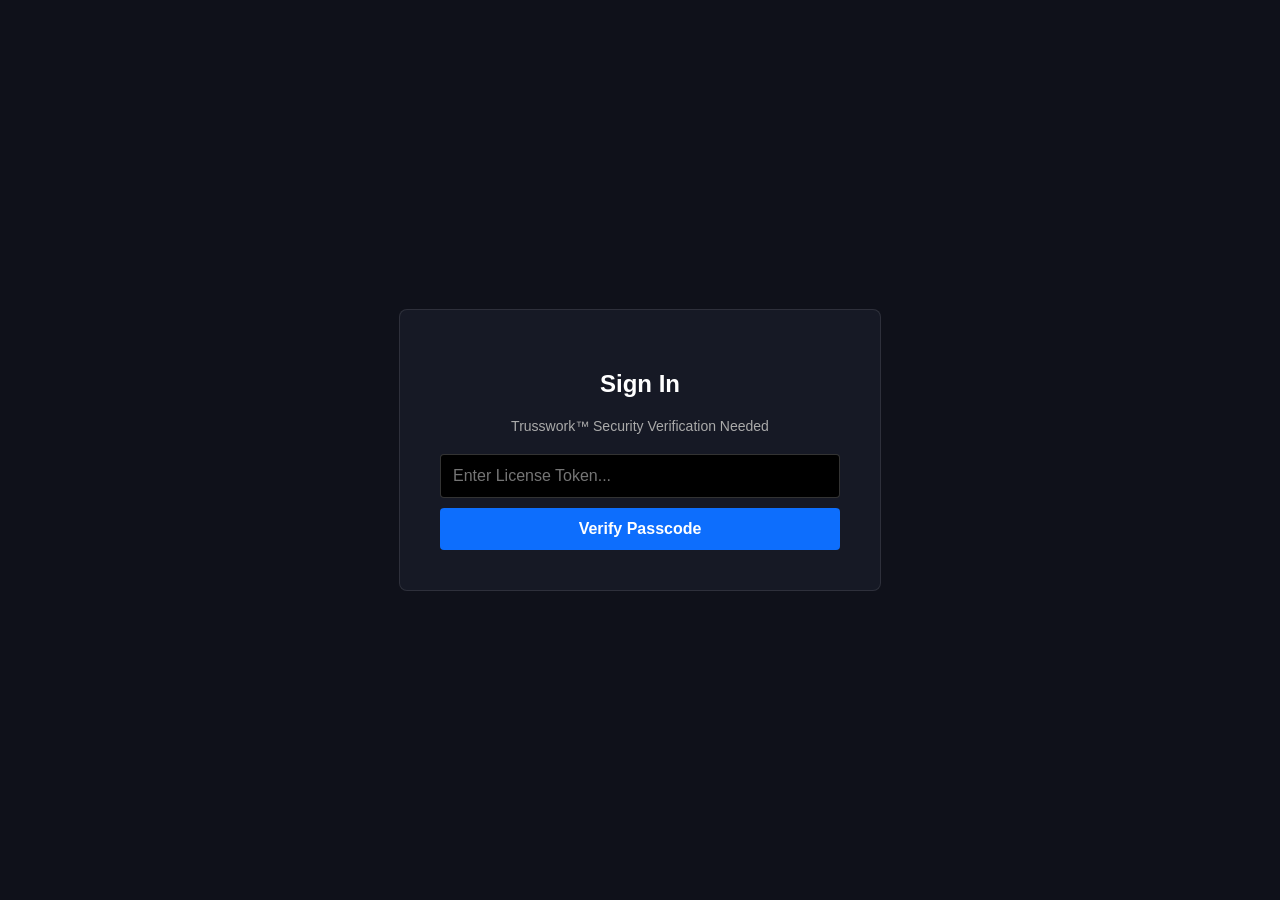
<file: index.html>
<!DOCTYPE html>
<html lang="en">
<head>
    <meta charset="UTF-8">
    <meta name="viewport" content="width=device-width, initial-scale=1.0, viewport-fit=cover">
    <title>Trusswork™ Operational Terminal Workspace</title>
    <style>
        :root {
            --bg-primary: #12141c;
            --bg-surface: #1a1d29;
            --text-primary: #ffffff;
            --text-secondary: #aaaaaa;
            --border-color: rgba(255, 255, 255, 0.1);
            --badge-safe: #28a745;
            --badge-soon: #ffc107;
            --badge-overdue: #dc3545;
        }

        body.dark-mode {
            --bg-primary: #090a0f;
            --bg-surface: #11131a;
        }
        body {
            margin: 0;
            font-family: -apple-system, BlinkMacSystemFont, "Segoe UI", Roboto, Helvetica, Arial, sans-serif;
            background-color: var(--bg-primary);
            color: var(--text-primary);
            transition: background-color 0.3s ease;
        }
        /* Lock screen structural shield wrapper styles */
        body.app-locked #mainAppLayoutContainer {
            display: none !important;
        }
        #gatekeeperWindow {
            position: fixed;
            top: 0; left: 0; width: 100vw; height: 100vh;
            background: #0f111a;
            display: none;
            flex-direction: column;
            align-items: center;
            justify-content: center;
            z-index: 9999;
            transition: opacity 0.3s ease;
        }
        .board-container.kanban-view {
            display: grid;
            grid-template-columns: repeat(3, 1fr);
            gap: 20px;
            padding: 20px;
        }
        .board-container.grid-view {
            display: grid;
            grid-template-columns: repeat(auto-fill, minmax(300px, 1fr));
            gap: 20px;
            padding: 20px;
        }
        .board-column {
            background: var(--bg-surface);
            border-radius: 8px;
            padding: 16px;
            border: 1px solid var(--border-color);
            min-height: 500px;
        }
        .task-card {
            margin-bottom: 12px;
            cursor: grab;
        }
        .task-card.dragging {
            opacity: 0.4;
        }
        .metric-badge {
            font-weight: bold;
            padding: 2px 8px;
            background: rgba(255,255,255,0.1);
            border-radius: 4px;
        }

        /* ==========================================================================
           FIXED FOOTER LAYOUT CONTROLS 
           ========================================================================== */
        .app-footer {
            position: fixed;
            bottom: 0;
            left: 0;
            width: 100vw;
            height: 60px;
            box-sizing: border-box;
            
            display: flex !important;
            justify-content: space-between; /* Pushes left group and right creator apart */
            align-items: center;           /* Vertically aligns text strings */
            padding: 0 40px;               /* Pushes elements safely out from frame edges */
            font-size: 13px;
            color: var(--text-secondary);
            z-index: 999;                  /* Keeps it sitting cleanly above background grids */
        }

        /* Clusters Copyright notice and link container alongside each other */
        .footer-left-group {
            display: flex;
            align-items: center;
            gap: 24px;                     /* Distinct separation after copyright text */
        }

        /* Holds individual menu items */
        .footer-links {
            display: flex;
            gap: 16px;                     /* Intentional space between links */
        }

        /* Forces plain white font color styling */
        .footer-link {
            color: #ffffff !important;
            text-decoration: none;
        }

        .footer-link:hover {
            text-decoration: underline;
        }

        /* Pushes creator leftwards cleanly ahead of floating trash bin boundaries */
        .footer-right {
            margin-right: 90px !important;
            color: #ffffff;
        }
        
    </style>
</head>

<body class="app-locked">
<!-- =================================================================== -->
    <!-- 🔒 SECURITY ARCHITECTURE GATEKEEPER LAYER                          -->
    <!-- =================================================================== -->
    <div id="gatekeeperWindow" style="display: flex; opacity: 1;">
        <div style="background: #161925; padding: 40px; border-radius: 8px; text-align: center; max-width: 400px; width: 100%; border: 1px solid var(--border-color);">
            <h2 data-i18n="signin">Sign In</h2>
            <p style="color: var(--text-secondary); font-size: 14px; margin-bottom: 20px;">Trusswork™ Security Verification Needed</p>
            <input type="password" id="gatekeeperPasscode" placeholder="Enter License Token..." style="width: 100%; padding: 12px; margin-bottom: 10px; border-radius: 4px; border: 1px solid rgba(255,255,255,0.2); background: #000; color: #fff; box-sizing: border-box; outline: none; font-size: 16px;">
            <div id="loginError" style="display: none; color: var(--badge-overdue); font-size: 13px; margin-bottom: 15px;">Invalid access token credentials.</div>
            <button id="gatekeeperSubmitBtn" style="width: 100%; padding: 12px; background: #0d6efd; color: white; border: none; border-radius: 4px; cursor: pointer; font-weight: bold; font-size: 16px;">Verify Passcode</button>
        </div>
    </div>

    <!-- =================================================================== -->
    <!-- 💼 MAIN TERMINAL RUNTIME CONTENT VIEWPORT                          -->
    <!-- =================================================================== -->
    <div id="mainAppLayoutContainer">
        
        <!-- Workspace Corporate Header Track -->
        <header style="display: flex; justify-content: space-between; align-items: center; padding: 15px 30px; background: var(--bg-surface); border-bottom: 1px solid var(--border-color);">
            <div class="brand-container" style="display: flex; align-items: center;">
            <h1 data-i18n="brand" class="brand-tangerine-text" style="margin: 0; font-size: 20px; letter-spacing: 0.05em;">Trusswork™</h1>
            </div>
            
            <!-- Structural Control Center Shell Triggers -->
            <div style="display: flex; align-items: center; gap: 15px;">
                <select id="langSelect" style="background: #000; color: #fff; padding: 6px 12px; border: 1px solid var(--border-color); border-radius: 4px;">
                    <option value="en" selected>English (EN)</option>
                    <option value="zh">中文 (ZH)</option>
                    <option value="hi">हिन्दी (HI)</option>
                    <option value="es">Español (ES)</option>
                    <option value="fr">Français (FR)</option>
                    <option value="ar">العربية (AR)</option>
                    <option value="bn">বাংলা (BN)</option>
                    <option value="pt">Português (PT)</option>
                    <option value="ru">Русский (RU)</option>
                    <option value="ur">اردو (UR)</option>
                </select>
                
                <button id="themeToggleBtn" data-i18n="mode" style="background: transparent; color: var(--text-primary); border: 1px solid var(--border-color); padding: 6px 12px; border-radius: 4px; cursor: pointer;">Mode</button>
                <button id="viewKanbanBtn" data-i18n="kanban" class="active" style="background: transparent; color: var(--text-primary); border: 1px solid var(--border-color); padding: 6px 12px; border-radius: 4px; cursor: pointer;">Kanban</button>
                <button id="viewGridBtn" data-i18n="grid" style="background: transparent; color: var(--text-primary); border: 1px solid var(--border-color); padding: 6px 12px; border-radius: 4px; cursor: pointer;">Grid</button>
                <button id="exportBtn" data-i18n="export" style="background: #198754; color: #fff; border: none; padding: 6px 12px; border-radius: 4px; cursor: pointer; display: none;">Export</button>
                <button id="openAdminDrawerBtn" style="background: #6c757d; color: #fff; border: none; padding: 6px 12px; border-radius: 4px; cursor: pointer;">Admin Panel</button>
                <button id="lockTerminalBtn" data-i18n="lockApp" style="background: #dc3545; color: #fff; border: none; padding: 6px 12px; border-radius: 4px; cursor: pointer; display: none;">Lock Terminal</button>
            </div>
        </header>
        <!-- Dynamic Live Telemetry Counters -->
        <section style="display: flex; gap: 20px; padding: 20px 30px; background: rgba(0,0,0,0.2);">
            <div><span data-i18n="mTotal">Total Tasks</span>: <span id="metricTotal" class="metric-badge">0</span></div>
            <div><span data-i18n="mPending">Pending</span>: <span id="metricPending" class="metric-badge">0</span></div>
            <div><span data-i18n="mActive">Active</span>: <span id="metricActive" class="metric-badge">0</span></div>
            <div><span data-i18n="mCompleted">Completed</span>: <span id="metricCompleted" class="metric-badge">0</span></div>
            <div><span data-i18n="mOverdue">Overdue</span>: <span id="metricOverdue" class="metric-badge" style="background: rgba(220,53,69,0.2); color: #ff4d4d;">0</span></div>
            <div style="margin-left: auto;"><span data-i18n="mNetwork">Network Status</span>: <span id="metricNetwork" class="metric-badge" style="background: #0d6efd;">Online</span></div>
        </section>
                        <!-- High Task Assignment Commitment Form Block -->
        <div style="padding: 20px 30px; max-width: none !important; width: calc(100% - 60px) !important; margin-left: auto !important; margin-right: auto !important; box-sizing: border-box !important; display: block !important;">
            <div style="background: var(--bg-surface); padding: 20px; border-radius: 6px; border: 1px solid var(--border-color); display: flex !important; flex-direction: row !important; flex-wrap: nowrap !important; width: 100% !important; justify-content: space-between !important; align-items: flex-end !important; gap: 15px; box-sizing: border-box !important;">
                
                <!-- Input 1: Corporate Directive -->
                <div style="flex: 1 !important; display: flex !important; flex-direction: column !important; min-width: 0 !important;">
                    <label data-i18n="directive" style="display: block; font-size: 12px; font-weight: bold; margin-bottom: 5px; opacity: 0.8;">CORPORATE DIRECTIVE</label>
                    <select id="directiveInput" style="width: 100%; padding: 10px; background: #000; color: #fff; border: 1px solid var(--border-color); border-radius: 4px; height: 40px !important; box-sizing: border-box !important;">
                        <option value="" disabled selected>Choose a workspace directive...</option>
                        <option value="System Operational Sync">System Operational Sync</option>
                        <option value="Security Architecture Audit">Security Architecture Audit</option>
                        <option value="Database Cluster Maintenance">Database Cluster Maintenance</option>
                        <option value="Cloud Migration Strategy Deployment">Cloud Migration Strategy Deployment</option>
                    </select>
                </div>

                <!-- Input 2: Department Track -->
                <div style="flex: 1 !important; display: flex !important; flex-direction: column !important; min-width: 0 !important;">
                    <label data-i18n="department" style="display: block; font-size: 12px; font-weight: bold; margin-bottom: 5px; opacity: 0.8;">DEPARTMENT TRACK</label>
                    <select id="departmentInput" style="width: 100%; padding: 10px; background: #000; color: #fff; border: 1px solid var(--border-color); border-radius: 4px; height: 40px !important; box-sizing: border-box !important;">
                        <option value="Operations">Operations</option>
                        <option value="Security">Security</option>
                        <option value="Engineering">Engineering</option>
                        <option value="Finance">Finance</option>
                    </select>
                </div>

                <!-- Input 3: Target Deadline -->
                <div style="flex: 1 !important; display: flex !important; flex-direction: column !important; min-width: 0 !important;">
                    <label data-i18n="deadline" style="display: block; font-size: 12px; font-weight: bold; margin-bottom: 5px; opacity: 0.8;">TARGET DEADLINE</label>
                    <input type="datetime-local" id="deadlineInput" style="width: 100%; padding: 8px; background: #000; color: #fff; border: 1px solid var(--border-color); border-radius: 4px; height: 40px !important; box-sizing: border-box !important;">
                </div>

                <!-- Integrated Action Button -->
                <button id="commitTaskBtn" data-i18n="commitTask" style="padding: 10px 20px; background: #0d6efd; color: white; border: none; border-radius: 4px; cursor: pointer; font-weight: bold; white-space: nowrap; height: 40px !important; flex: 0 0 auto !important; box-sizing: border-box !important;">Commit Task</button>
            </div>
        </div>
        </section>
        <!-- Interactive Agile Column Track Lanes -->
        <main id="boardContainer" class="board-container kanban-view">
            
            <div class="board-column" data-status="pending" id="pendingColumn">
                <h3 data-i18n="pendingExecution" style="margin-top: 0; padding-bottom: 10px; border-bottom: 2px solid #6c757d; font-size: 14px; opacity: 0.9; letter-spacing: 0.05em;">PENDING EXECUTION</h3>
                <div id="pendingList" class="column-body" style="min-height: 450px;"></div>
            </div>

            <div class="board-column" data-status="active" id="activeColumn">
                <h3 data-i18n="activeProcessing" style="margin-top: 0; padding-bottom: 10px; border-bottom: 2px solid #0d6efd; font-size: 14px; opacity: 0.9; letter-spacing: 0.05em;">ACTIVE PROCESSING</h3>
                <div id="activeList" class="kanban-column" style="min-height: 450px;"></div>
            </div>

            <div class="board-column" data-status="completed" id="completedColumn">
                <h3 data-i18n="completedLogs" style="margin-top: 0; padding-bottom: 10px; border-bottom: 2px solid #28a745; font-size: 14px; opacity: 0.9; letter-spacing: 0.05em;">COMPLETED LOGS</h3>
                <div id="completedList" class="task-column" style="min-height: 450px;"></div>
            </div>

        </main>
        <!-- =================================================================== -->
        <!-- 🗑️ ACTIONABLE SYSTEM TRASH BIN TARGET TRIGGER POINTER               -->
        <!-- =================================================================== -->
        <div id="trashBin" style="position: fixed; bottom: 30px; right: 30px; width: 60px; height: 60px; background: #dc3545; border-radius: 50%; display: flex; align-items: center; justify-content: center; cursor: pointer; box-shadow: 0 4px 10px rgba(0,0,0,0.3); z-index: 1000; user-select: none;">
            <span style="font-size: 24px; color: white;">🗑️</span>
        </div>

    </div> <!-- Close #mainAppLayoutContainer -->

    <!-- =================================================================== -->
    <!-- 🎛️ ADMINISTRATIVE PARAMETERS DRAWER OVERLAY                        -->
    <!-- =================================================================== -->
    <div id="adminPanelDrawer" style="position: fixed; top: 0; left: 0; width: 100vw; height: 100vh; background: rgba(0,0,0,0.7); display: none; align-items: center; justify-content: center; z-index: 5000;">
        <div style="background: var(--bg-surface); padding: 30px; border-radius: 8px; max-width: 450px; width: 100%; border: 1px solid var(--border-color); box-sizing: border-box;">
            <h3 style="margin-top: 0; border-bottom: 1px solid var(--border-color); padding-bottom: 10px;">Workspace Administration Suite</h3>
            
            <div style="margin-bottom: 15px;">
                <label style="display: block; font-size: 13px; margin-bottom: 5px; opacity: 0.8;">Active License Tier Passcode Override</label>
                <input type="text" id="adminPasscodeOverride" style="width: 100%; padding: 10px; background: #000; color: #fff; border: 1px solid var(--border-color); border-radius: 4px; box-sizing: border-box;">
            </div>
            
            <div style="margin-bottom: 25px;">
                <label style="display: block; font-size: 13px; margin-bottom: 5px; opacity: 0.8;">Inactivity Session Logout Limit (Minutes)</label>
                <input type="number" id="adminTimeoutOverride" min="1" max="120" style="width: 100%; padding: 10px; background: #000; color: #fff; border: 1px solid var(--border-color); border-radius: 4px; box-sizing: border-box;">
            </div>
            
            <div style="display: flex; gap: 10px; justify-content: flex-end;">
                <button id="closeAdminDrawerBtn" style="padding: 10px 16px; background: #6c757d; color: white; border: none; border-radius: 4px; cursor: pointer;">Cancel</button>
                <button id="saveAdminConfigBtn" style="padding: 10px 16px; background: #0d6efd; color: white; border: none; border-radius: 4px; cursor: pointer; font-weight: bold;">Save System Configuration</button>
            </div>
        </div>
    </div>

    <!-- =================================================================== -->
    <!-- 🗄️ SESSION ARCHIVE VIEW RECYCLER WINDOW PANEL                       -->
    <!-- =================================================================== -->
    <div id="archiveModal" style="position: fixed; top: 0; left: 0; width: 100vw; height: 100vh; background: rgba(0,0,0,0.7); display: none; align-items: center; justify-content: center; z-index: 5000;">
        <div style="background: var(--bg-surface); padding: 30px; border-radius: 8px; max-width: 500px; width: 100%; border: 1px solid var(--border-color); box-sizing: border-box;">
            <div style="display: flex; justify-content: space-between; align-items: center; border-bottom: 1px solid var(--border-color); padding-bottom: 10px; margin-bottom: 15px;">
                <h3 style="margin: 0;">Session Temporary Trash Archiving Records</h3>
                <button id="closeArchiveModal" style="background: none; border: none; color: #ff4d4d; font-size: 20px; cursor: pointer; font-weight: bold; padding: 0;">✕</button>
            </div>
            
            <!-- Target element for task card row injections -->
            <ul id="archiveList" style="list-style: none; padding: 0; margin: 0; max-height: 350px; overflow-y: auto;">
                <!-- Content handled dynamically by Part 11/12 logic streams -->
            </ul>
        </div>
    </div>

        <!-- Sleek Minimalist Studio App Footer -->
    <footer class="app-footer">
      <!-- Grouping copyright and links so they stay together on the left -->
      <div class="footer-left-group">
        <div class="footer-left">
          © 2026 <span class="footer-brand">Trusswork<sup>™</sup></span>. All Rights Reserved.
        </div>
        
        <!-- ADDED: Navigation Links Container -->
        <div class="footer-links">
          <a href="about.html" target="_blank" rel="noopener" class="footer-link">About Us</a>
          <a href="contact.html" target="_blank" rel="noopener" class="footer-link">Contact Us</a>
        </div>
      </div>

      <div class="footer-right">
        Created by: LogicMinds Technologies
      </div>
    </footer>

    <script src="app.js"></script>

</body>
</html>
</file>
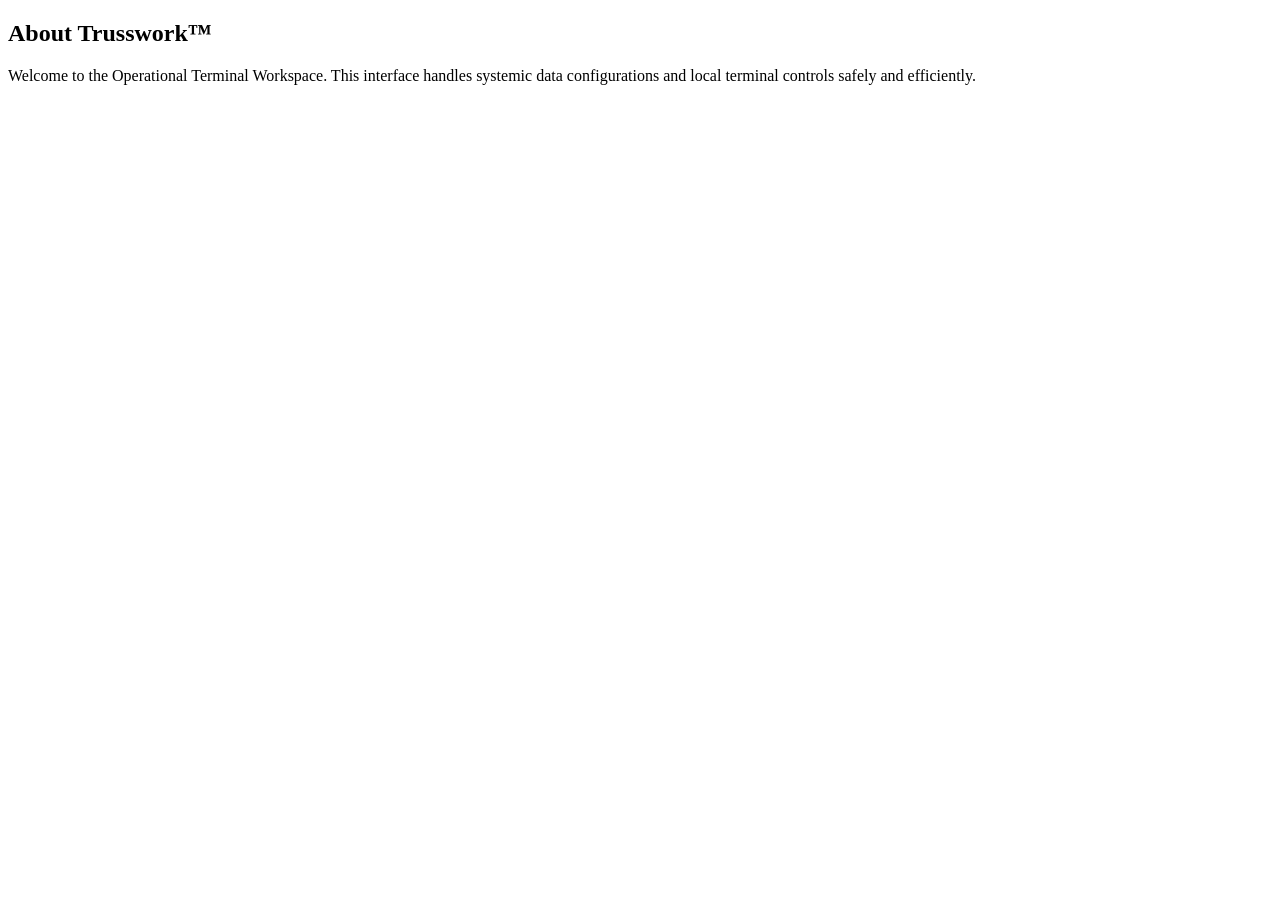
<file: about.html>
<!DOCTYPE html>
<html lang="en">
<head>
    <meta charset="UTF-8">
    <title>About Us</title>
    <!-- Optional: Link your global stylesheet if your modal depends on it -->
    <link rel="stylesheet" href="styles.css">
</head>
<body>
    <div class="modal-content">
        <h2>About Trusswork™</h2>
        <p>Welcome to the Operational Terminal Workspace. This interface handles systemic data configurations and local terminal controls safely and efficiently.</p>
    </div>
</body>
</html>
</file>
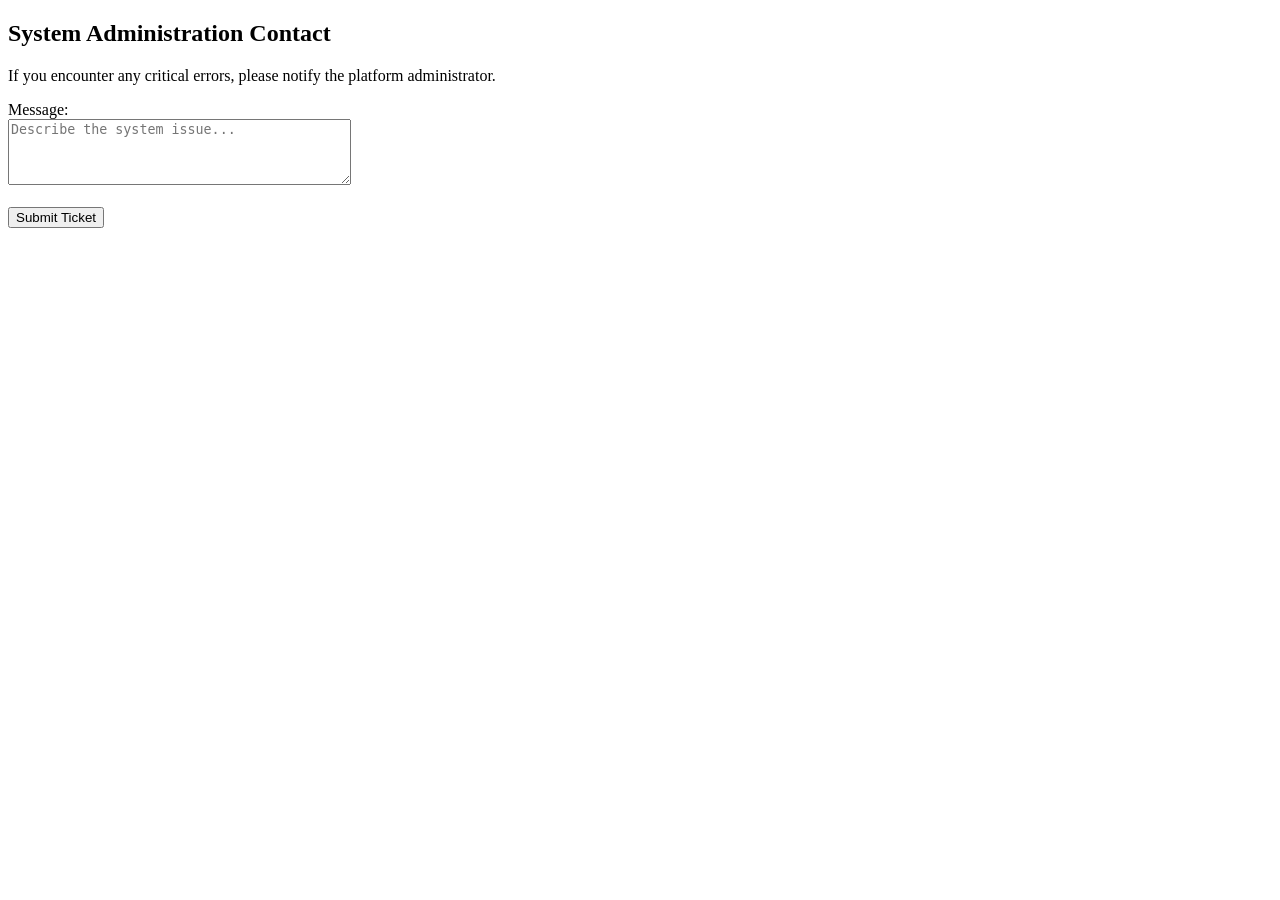
<file: contact.html>
<!DOCTYPE html>
<html lang="en">
<head>
    <meta charset="UTF-8">
    <title>Contact Us</title>
    <link rel="stylesheet" href="styles.css">
</head>
<body>
    <div class="modal-content">
        <h2>System Administration Contact</h2>
        <p>If you encounter any critical errors, please notify the platform administrator.</p>
        <form>
            <label for="message">Message:</label><br>
            <textarea id="message" rows="4" cols="40" placeholder="Describe the system issue..."></textarea><br><br>
            <button type="submit">Submit Ticket</button>
        </form>
    </div>
</body>
</html>
</file>
<file: styles.css>
/* =========================================================================
   🎨 TRUSSWORK CORPORATE THEME STYLESHEET (styles.css)
   ========================================================================= */

/* 1. Global Core Variables */
:root {
    --bg-primary: #12141c;
    --bg-surface: #1a1d29;
    --text-primary: #ffffff;
    --text-secondary: #aaaaaa;
    --border-color: rgba(255, 255, 255, 0.1);
    --badge-safe: #28a745;
    --badge-soon: #ffc107;
    --badge-overdue: #dc3545;
    --transition-speed: 0.25s;
    --brand-tangerine: #ff6b35; /* Custom Corporate Tangerine Hex Definition */
}
/* When grid view is active, collapse column wrapper cards but keep task card fluid */
.grid-view-active .board-column {
    background: transparent !important;
    border: none !important;
    padding: 0 !important;
    margin: 0 !important;
}

.grid-view-active .board-column h3 {
    display: none !important;
}

/* Force inner tasks to expand dynamically into a multi-column standard dashboard layout */
.grid-view-active #pendingList,
.grid-view-active #activeList,
.grid-view-active #doneList {
    display: contents !important;
}

body.dark-mode {
    --bg-primary: #090a0f;


/* Light Theme Variables Switch override */
body:not(.dark-mode) {
    --bg-primary: #f4f5f8;
    --bg-surface: #ffffff;
    --text-primary: #12141c;
    --text-secondary: #5a6275;
    --border-color: rgba(0, 0, 0, 0.1);
}

/* 2. Base Typography & Structure Reset */
body {
    margin: 0;
    padding: 0;
    font-family: -apple-system, BlinkMacSystemFont, "Segoe UI", Roboto, sans-serif;
    background-color: var(--bg-primary);
    color: var(--text-primary);
    transition: background-color var(--transition-speed) ease, color var(--transition-speed) ease;
    overflow-x: hidden;
    display: flex;
    flex-direction: column;
    min-height: 100vh;
}

/* Application Viewport Shielding Lock Mode */
body.app-locked #mainAppLayoutContainer {
    display: none !important;
}

/* Tangerine Brand Customizer Hook */
.brand-tangerine-text {
    color: var(--brand-tangerine) !important;
    font-weight: bold;
}

/* 3. Main Container Workspace Sizing Realignment (Fixes Overlap) */
main#boardContainer {
    display: none !important; /* Overwrites conflicting HTML inline styles */
}

/* Explicit layout targeting rules when Kanban view is designated */
main#boardContainer.board-container.kanban-view {
    display: grid !important;
    grid-template-columns: repeat(3, 1fr) !important;
    gap: 20px;
    padding: 20px 30px;
}

/* Explicit layout targeting rules when Grid view is designated */
main#boardContainer.board-container.grid-view {
    display: grid !important;
    grid-template-columns: repeat(auto-fill, minmax(320px, 1fr)) !important;
    gap: 20px;
    padding: 20px 30px;
}

.board-column {
    background: var(--bg-surface);
    border-radius: 8px;
    padding: 20px;
    border: 1px solid var(--border-color);
    box-shadow: 0 4px 6px rgba(0, 0, 0, 0.05);
    display: flex;
    flex-direction: column;
    gap: 15px;
}

/* 4. Task Directive Cards Framework */
.task-card {
    background: rgba(255, 255, 255, 0.02);
    border: 1px solid var(--border-color);
    border-radius: 6px;
    transition: transform var(--transition-speed) ease, box-shadow var(--transition-speed) ease;
    user-select: none;
}

body:not(.dark-mode) .task-card {
    background: rgba(0, 0, 0, 0.02);
}

.task-card:hover {
    transform: translateY(-2px);
    box-shadow: 0 6px 12px rgba(0, 0, 0, 0.15);
}

.task-card.dragging {
    opacity: 0.3;
    transform: scale(0.95);
    border-style: dashed;
    border-color: #0d6efd;
}

/* Badges typography tags styles */
.card-badge {
    font-size: 11px;
    font-weight: bold;
    padding: 3px 8px;
    border-radius: 4px;
    text-transform: uppercase;
    color: #fff;
}
.card-badge.badge-safe { background-color: var(--badge-safe); }
.card-badge.badge-soon { background-color: var(--badge-soon); color: #000; }
.card-badge.badge-overdue { background-color: var(--badge-overdue); }

/* 5. Custom Corporate Lists Custom Scrollbars */
::-webkit-scrollbar {
    width: 6px;
    height: 6px;
}
::-webkit-scrollbar-track {
    background: transparent;
}
::-webkit-scrollbar-thumb {
    background: rgba(128, 128, 128, 0.3);
    border-radius: 10px;
}
::-webkit-scrollbar-thumb:hover {
    background: rgba(128, 128, 128, 0.5);
}

/* 6. Footer Disclaimer Alignment Layout Box */
footer.corporate-footer-track {
    margin-top: auto;
    background-color: var(--bg-surface);
    border-top: 1px solid var(--border-color);
    padding: 15px 30px;
    text-align: center;
    font-size: 12px;
    color: var(--text-secondary);
    letter-spacing: 0.02em;
}
/* =========================================================================
   🌗 INLINE STYLE OVERRIDE PROTOCOL (Forces Light Theme on Inline Elements)
   ========================================================================= */

body:not(.dark-mode) #mainAppLayoutContainer,
body:not(.dark-mode) header,
body:not(.dark-mode) section,
body:not(.dark-mode) .board-column,
body:not(.dark-mode) .task-card-inner,
body:not(.dark-mode) footer.corporate-footer-track {
    background-color: var(--bg-surface) !important;
    background: var(--bg-surface) !important;
    color: var(--text-primary) !important;
    border-color: rgba(0, 0, 0, 0.08) !important;
}

body:not(.dark-mode) #boardContainer {
    background-color: var(--bg-primary) !important;
}

body:not(.dark-mode) select,
body:not(.dark-mode) input,
body:not(.dark-mode) textarea {
    background-color: #ffffff !important;
    color: #12141c !important;
    border: 1px solid rgba(0, 0, 0, 0.15) !important;
}

body:not(.dark-mode) .task-card-inner {
    background: #ffffff !important;
    box-shadow: 0 2px 4px rgba(0, 0, 0, 0.04) !important;
    border: 1px solid rgba(0, 0, 0, 0.06) !important;
}

body:not(.dark-mode) .card-edit-trigger {
    color: #12141c !important;
}

body:not(.dark-mode) .metric-badge {
    background: rgba(0, 0, 0, 0.06) !important;
    color: #12141c !important;
}

/* =========================================================================
   🔧 LINE 192: CUSTOM TRUSSWORK LAYOUT AND BRANDING PATCHES
   ========================================================================= */

/* 1. Extend the Commit Task Input Panel across the entire frame width */
div[style*="background-color: rgb(26, 29, 41)"],
div[style*="background-color: var(--bg-surface)"],
section.task-control-panel {
    max-width: none !important;
    width: calc(100% - 60px) !important; 
    margin-left: auto !important;
    margin-right: auto !important;
    box-sizing: border-box !important;
}

/* Ensure the inner elements flex and distribute cleanly across the newly wide panel */
div[style*="background-color: rgb(26, 29, 41)"] form,
div[style*="background-color: var(--bg-surface)"] form {
    display: flex !important;
    width: 100% !important;
    justify-content: space-between !important;
    align-items: center !important;
    gap: 15px !important;
    box-sizing: border-box !important;
}

/* 2. Optional: Adjust internal input wrappers to prevent them from staying tiny */
div[style*="background-color: rgb(26, 29, 41)"] form > div,
div[style*="background-color: var(--bg-surface)"] form > div {
    flex: 1 !important; /* Forces individual control groups to scale up equally */
    min-width: 120px !important; 
}

/* 3. Keep the submit button at its natural or standard size */
div[style*="background-color: rgb(26, 29, 41)"] button,
div[style*="background-color: var(--bg-surface)"] button {
    flex: 0 0 auto !important; /* Prevents the Commit button from stretching awkwardly */
}

/* Target only the control panel wrapper, matching the width of the Kanban columns */
section.task-control-panel {
    max-width: none !important;
    width: calc(100% - 60px) !important;
    margin-left: auto !important;
    margin-right: auto !important;
    box-sizing: border-box !important;
}

/* Style the form layout directly inside that specific section container */
section.task-control-panel form {
    display: flex !important;
    width: 100% !important;
    justify-content: space-between !important;
    align-items: center !important;
    gap: 15px !important;
    box-sizing: border-box !important;
}

/* Scale up the dropdown and date selector wrappers equally */
section.task-control-panel form > div {
    flex: 1 !important;
    min-width: 140px !important;
}

/* Keep the Commit Task button at its regular size */
section.task-control-panel button,
section.task-control-panel [type="submit"] {
    flex: 0 0 auto !important;
}

/* Container Layout */
.app-footer {
  position: fixed;               /* Anchors the footer to the screen viewport */
  bottom: 0;                     /* Locks it to the absolute bottom */
  left: 0;                       /* Aligns it to the left edge */
  width: 100%;                   /* Makes it span across the full viewport width */
  height: 60px;                  /* Explicit height for layout consistency */
  
  display: flex !important;      /* Forces flexbox override */
  justify-content: space-between;/* Separate left items from right items */
  align-items: center;           /* Vertically centers all text items */
  padding: 0 40px;               /* Solves the edge-of-frame issue safely */
  box-sizing: border-box;        /* Keeps padding from breaking width calculation */
  z-index: 1000;                 /* Places it on top of other content panels */
}

/* Combines copyright and links side-by-side */
.footer-left-group {
  display: flex;
  align-items: center;
  gap: 25px;                     /* Creates a visible space after your copyright notice */
}

/* Spacing between individual links */
.footer-links {
  display: flex;
  gap: 15px;                     /* Spacing between About Us and Contact Us */
}

/* Link Styling */
.footer-link {
  color: #ffffff !important;     /* Hard override to guarantee plain white font */
  text-decoration: none !important;
}

.footer-link:hover {
  text-decoration: underline !important;
}

/* Right-side alignment adjustment */
.footer-right {
  margin-right: 90px !important; /* Pushes text leftward out of the trash bin's reach */
  color: #ffffff !important;     /* Hard override to guarantee plain white font */
}


/* End of task-control-panel layout overrides */
}
</file>
